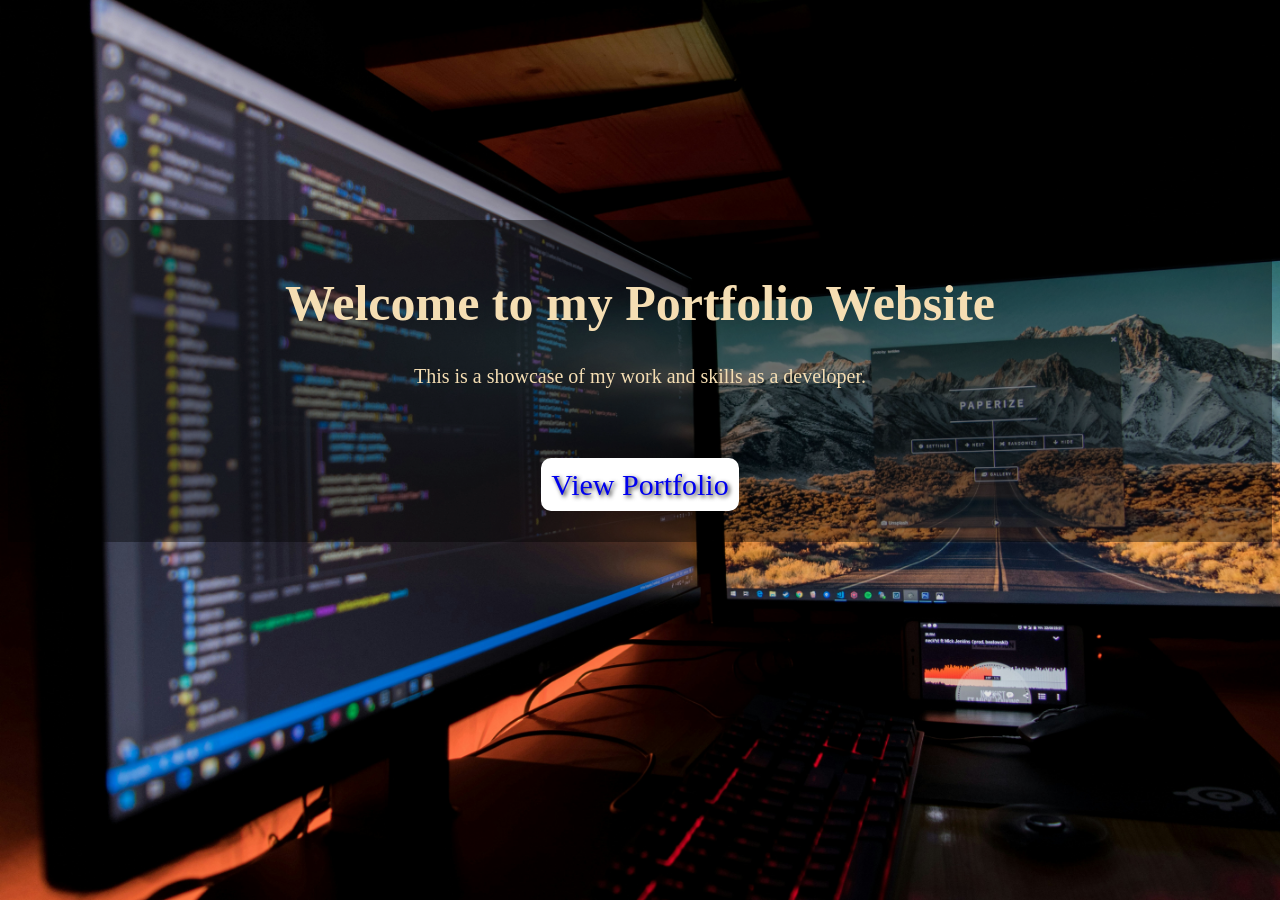
<file: index.html>
<!DOCTYPE html>
<html lang="en">
<head>
    <meta charset="UTF-8">
    <meta name="viewport" content="width=device-width, initial-scale=1.0">
    <title>Portfolio</title>
    <link rel="stylesheet" href="style.css">
</head>
<body>
    <div class="website">
        <h1>Welcome to my Portfolio Website</h2>
        <p>This is a showcase of my work and skills as a developer.</p>
        
            <div class="view">
                 <a href="index2.html">View Portfolio</a>
            </div>
    </div>
        
</body>
</html>
</file>
<file: style.css>
body{
    background-image: url("fotis-fotopoulos-LJ9KY8pIH3E-unsplash.jpg");
    background-size: cover;
    background-attachment: fixed;
    color: wheat;
    justify-content: center;
    text-align: center;
}
h1{
    font-size: 50px;
}
p{
    font-size: 20px;
}

.website{
    margin-top: 220px;
    animation: fadeUp 2s ease-in-out;
    background-color: rgba(0, 0, 0, 0.4); 
    padding: 20px;
}

a{
    
    text-decoration: none;
    padding: 10px;
    border-radius: 10px;
    background-color: white;
    font-weight: 20px;
    font-size: 30px;
    text-shadow: 2px 2px 4px rgba(0, 0, 0, 0.8);

}

a:hover{
    background-color: blue;
    color:white ;
    text-shadow: 2px 2px 4px rgba(0, 0, 0, 0.8);
}

.view{
    margin-top: 80px;
    margin-bottom: 20px;

}

@keyframes fadeUp {
    0% {
        opacity: 0;
        transform: translateY(20px);
    }
    100% {
        opacity: 1;
        transform: translateY(0);
    }
}
</file>
